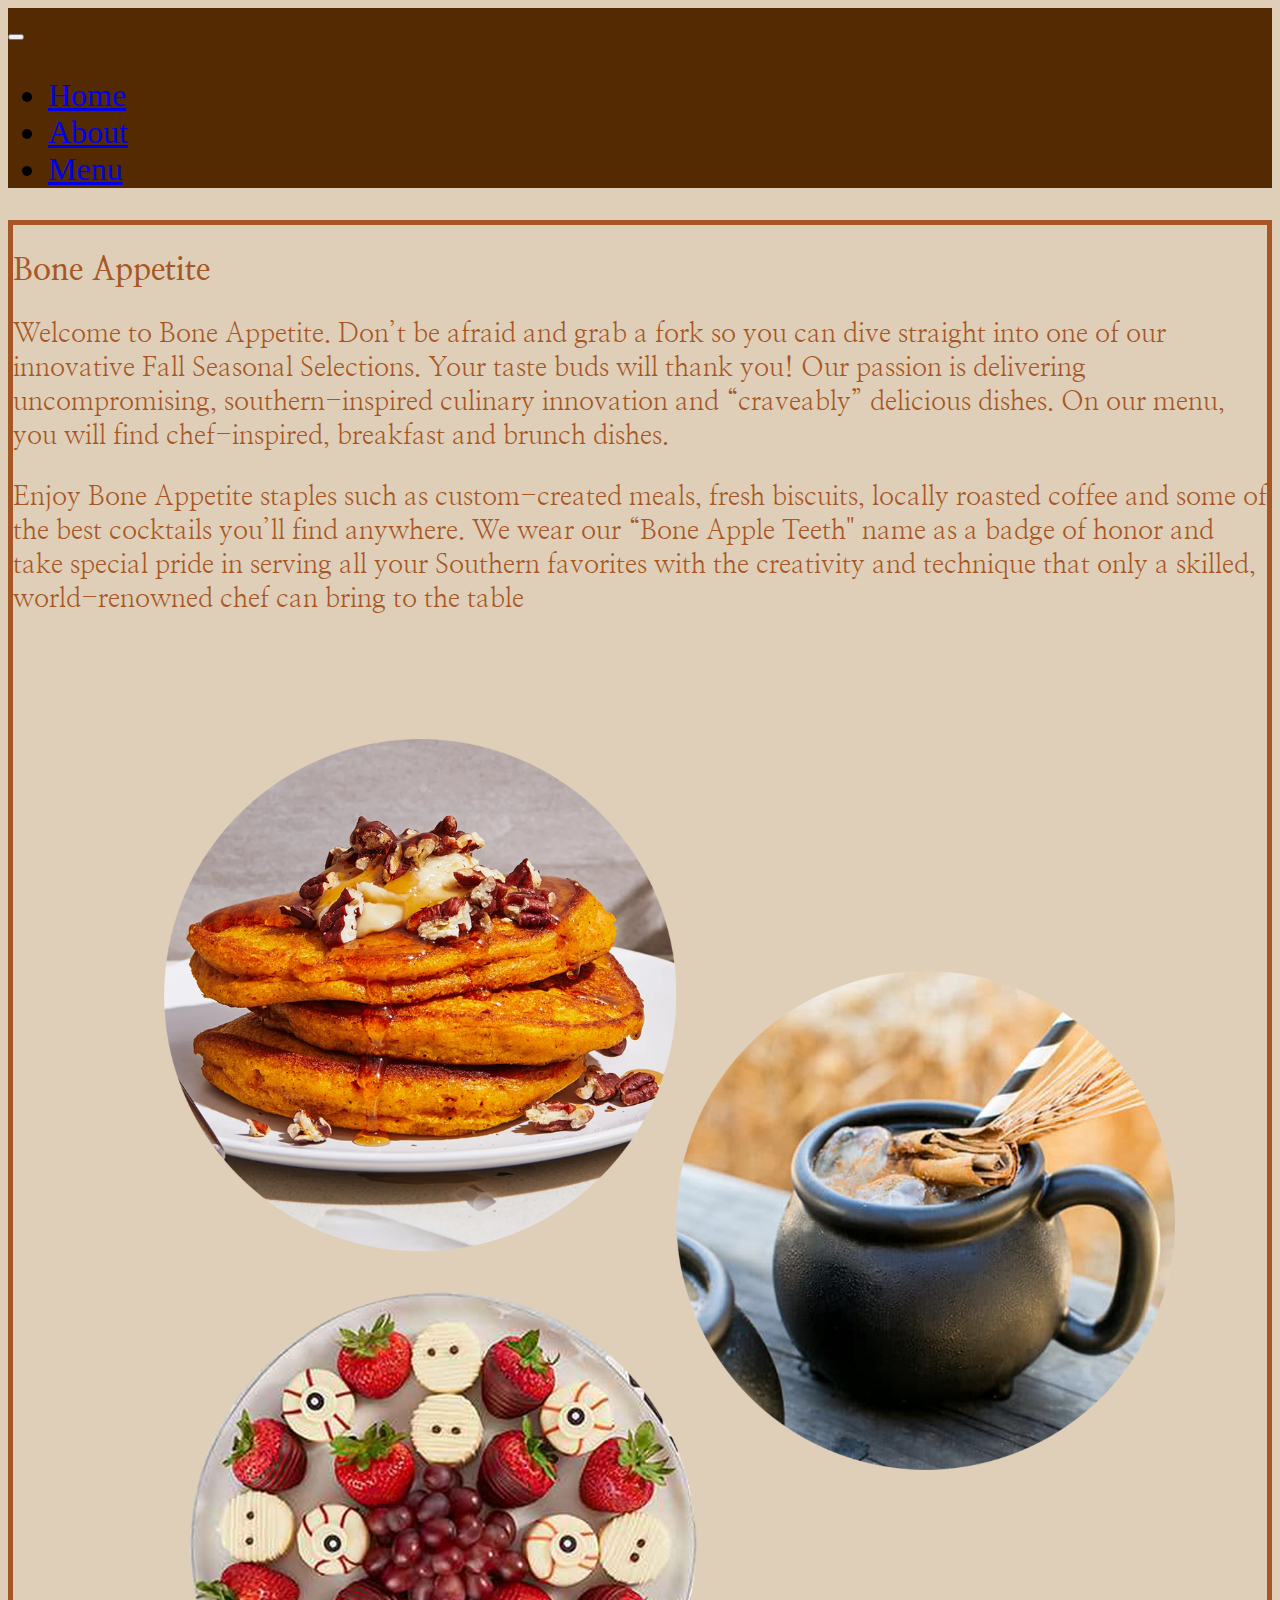
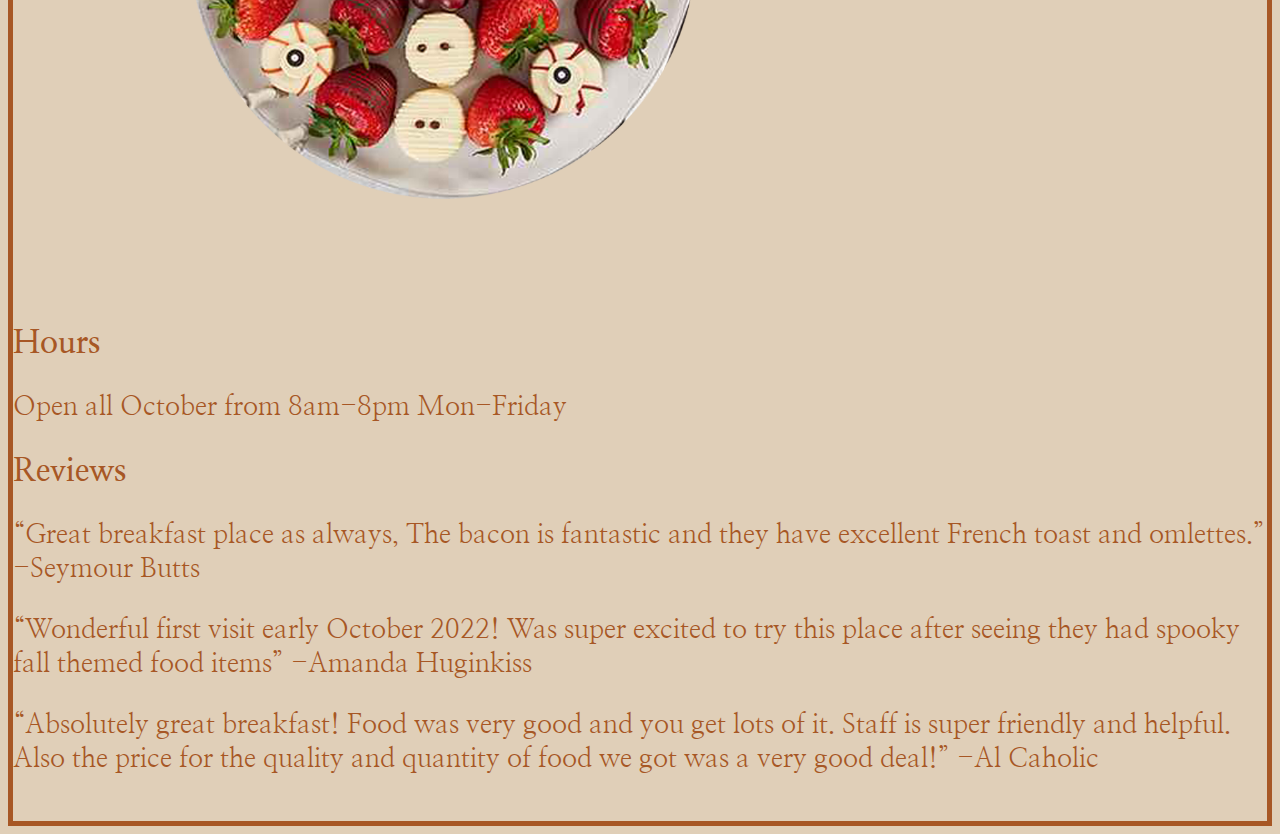
<file: index.html>
<!DOCTYPE html>
<html lang="en">
  <head>
    <meta charset="utf-8" />
    <meta name="viewport" content="width=device-width, initial-scale=1" />
    <title>Bone Appetite</title>
    <link
      href="https://cdn.jsdelivr.net/npm/bootstrap@5.2.2/dist/css/bootstrap.min.css"
      rel="stylesheet"
      integrity="sha384-Zenh87qX5JnK2Jl0vWa8Ck2rdkQ2Bzep5IDxbcnCeuOxjzrPF/et3URy9Bv1WTRi"
      crossorigin="anonymous"
     />
     <link rel="preconnect" href="https://fonts.googleapis.com">
     <link rel="preconnect" href="https://fonts.gstatic.com" crossorigin>
     <link href="https://fonts.googleapis.com/css2?family=Nanum+Myeongjo&display=swap" rel="stylesheet">
     <link rel="stylesheet" href="css/home.css" type="text/css" />
  </head>
  <body>
    <nav class="navbar navbar-expand-lg">
      <div class="container-fluid">
        <button
          class="navbar-toggler"
          type="button"
          data-bs-toggle="collapse"
          data-bs-target="#navbarNav"
          aria-controls="navbarNav"
          aria-expanded="false"
          aria-label="Toggle navigation"
        >
          <span class="navbar-toggler-icon"></span>
        </button>
        <div class="collapse navbar-collapse" id="navbarNav">
          <ul class="navbar-nav d-flex justify-content-around w-100">
            <li class="nav-item">
              <a class="nav-link active text-white" aria-current="page" href="index.html"
                >Home</a
              >
            </li>
            <li class="nav-item">
              <a class="nav-link text-white" href="about.html">About</a>
            </li>
            <li class="nav-item">
              <a class="nav-link text-white" href="menu.html">Menu</a>
            </li>
          </ul>
        </div>
      </div>
    </nav>

   <div class="body-t">
    <div class="container">
     <div class="bone">
      <div class="row">
        <div class="col-md-6 col-sm-12">
          <h1 class="display-3">Bone Appetite</h1>

          <p class="mt-md-5">Welcome to Bone Appetite. Don’t be afraid and grab a fork so you can
          dive straight into one of our innovative Fall Seasonal Selections.
          Your taste buds will thank you! Our passion is delivering
          uncompromising, southern-inspired culinary innovation and “craveably”
          delicious dishes. On our menu, you will find chef-inspired, breakfast
          and brunch dishes.</p>

          <p>Enjoy Bone Appetite staples such as custom-created meals, fresh biscuits, locally roasted coffee and some of the best cocktails you’ll find anywhere. We wear our “Bone Apple Teeth" name as a badge of honor and take special pride in serving all your Southern favorites with the creativity and technique that only a skilled, world-renowned chef can bring to the table</p>
        </div>
        <div class="col-md-6 col-sm-12">
          <img
            src="images/coffee-fruit.png"
            class="img-fluid"
            alt="Coffee, Pumpkin Pancakes, and a Fruit tray">
        </div>
     </div>
    </div>
    
    <div class="container-fluid mt-3">
      <div class="row">
     
         <div class="col-xs-12 col-sm-12 col-md-2 p-3 border bg-light text-center"> 
           <div class="hour">
           <h1 class="display-3">Hours</h1>
           <p> Open all October from 8am-8pm Mon-Friday</p>
         </div>
      </div>
  
      
        <div class=" col-xs-12 col-sm-12 col-md-10 p-3">
          <h1 class="display-3">Reviews</h1>
        <p>“Great breakfast place as always, The bacon is fantastic and
         they have excellent French toast and omlettes.”
         -Seymour Butts
        </p>

        <p>“Wonderful first visit early October 2022! Was super excited to 
           try this place after seeing they had spooky fall themed food items” 
           -Amanda Huginkiss
        </p>

        <p>“Absolutely great breakfast! Food was very good and you get lots of it.
           Staff is super friendly and helpful. Also the price for the quality and 
           quantity of food we got was a very good deal!” -Al Caholic
          </p>
    </div>
    </div>
    <br>
  </div>
    <script
      src="https://cdn.jsdelivr.net/npm/bootstrap@5.2.2/dist/js/bootstrap.bundle.min.js"
      integrity="sha384-OERcA2EqjJCMA+/3y+gxIOqMEjwtxJY7qPCqsdltbNJuaOe923+mo//f6V8Qbsw3"
      crossorigin="anonymous"
    ></script>
  </body>
</html>
</file>
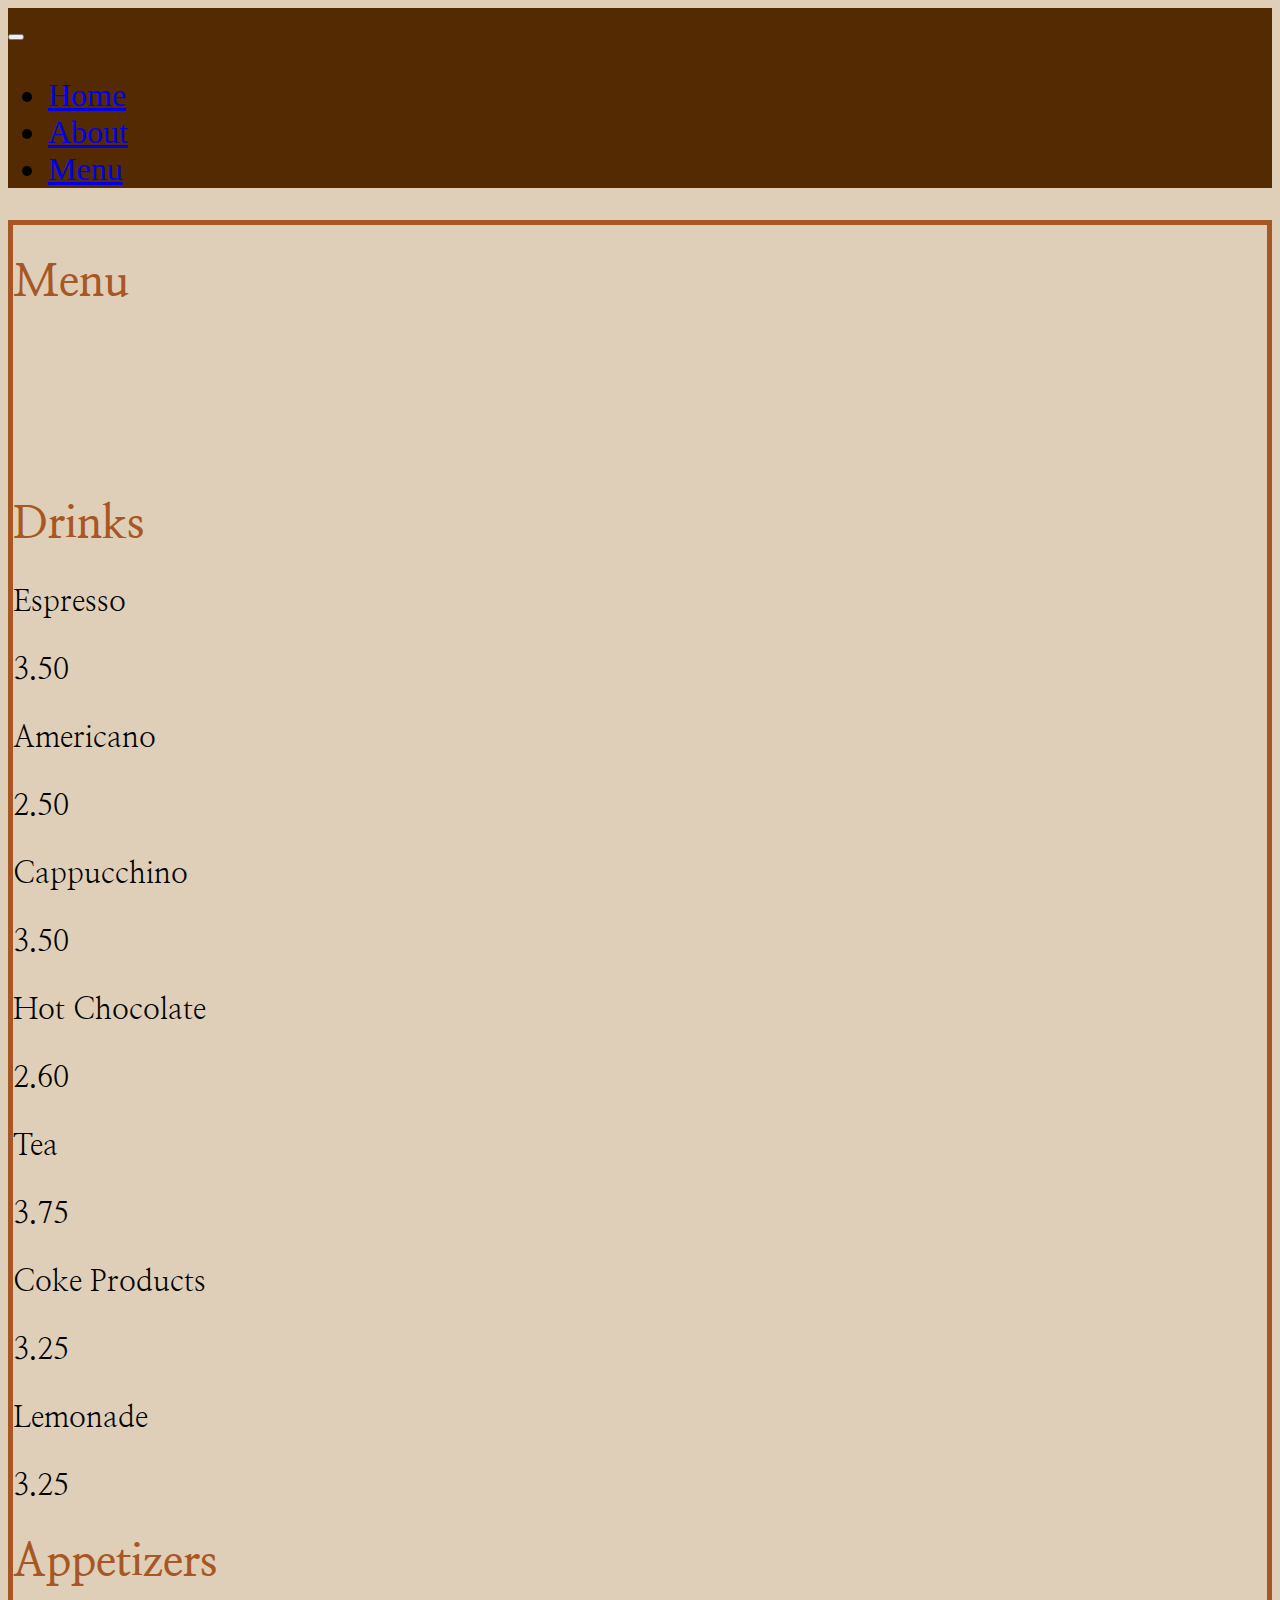
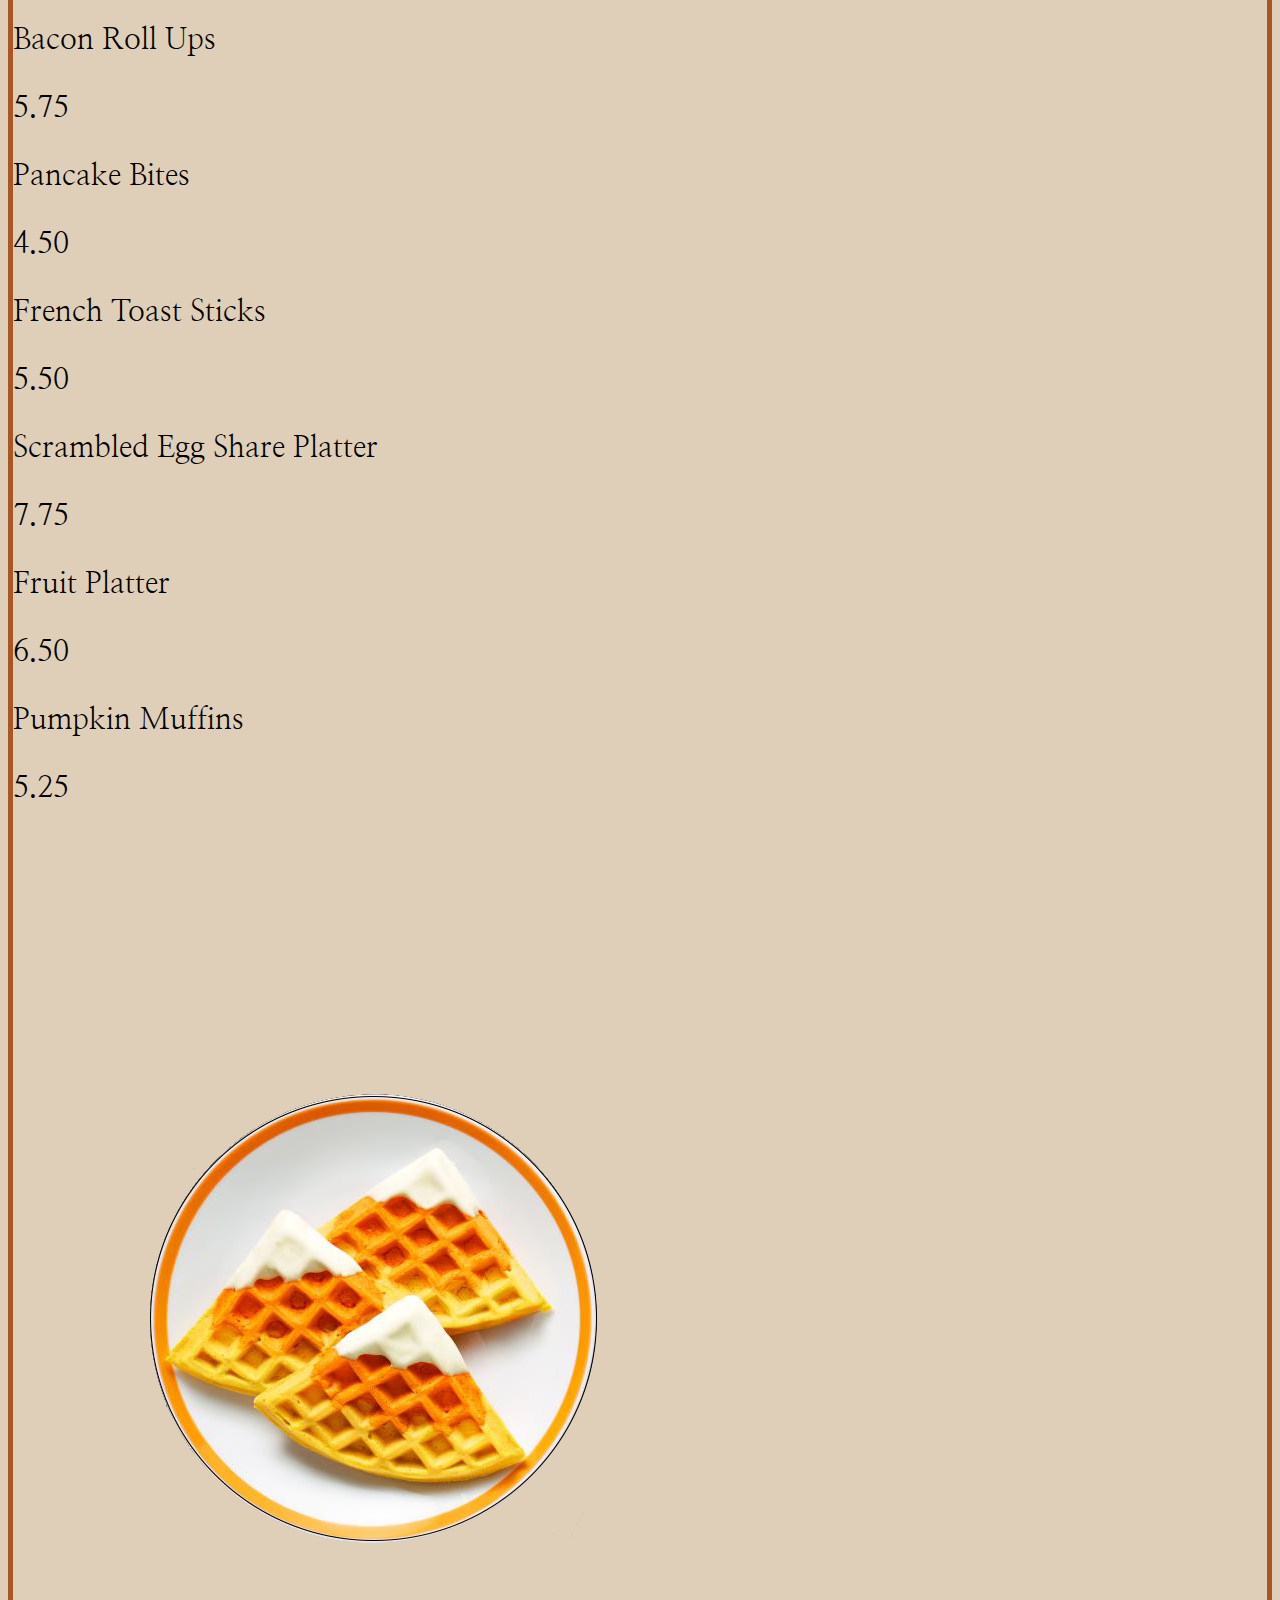
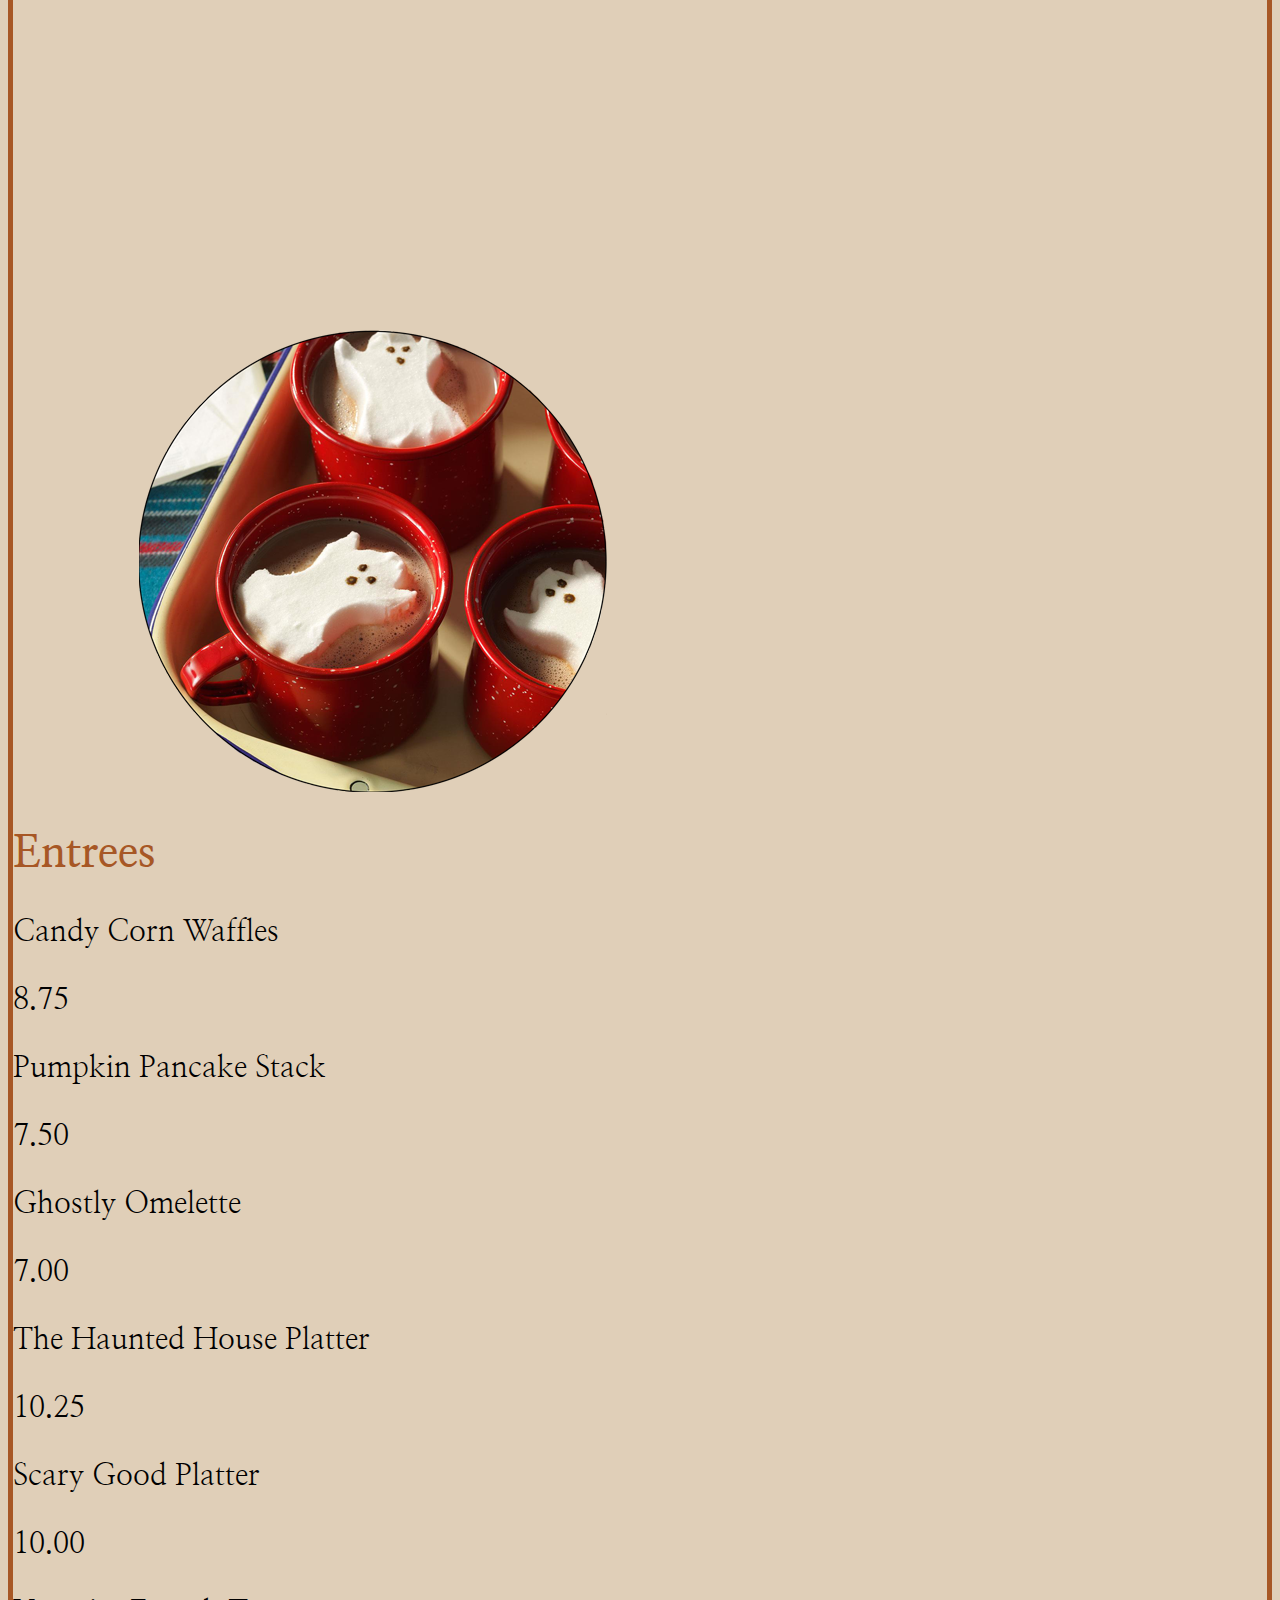
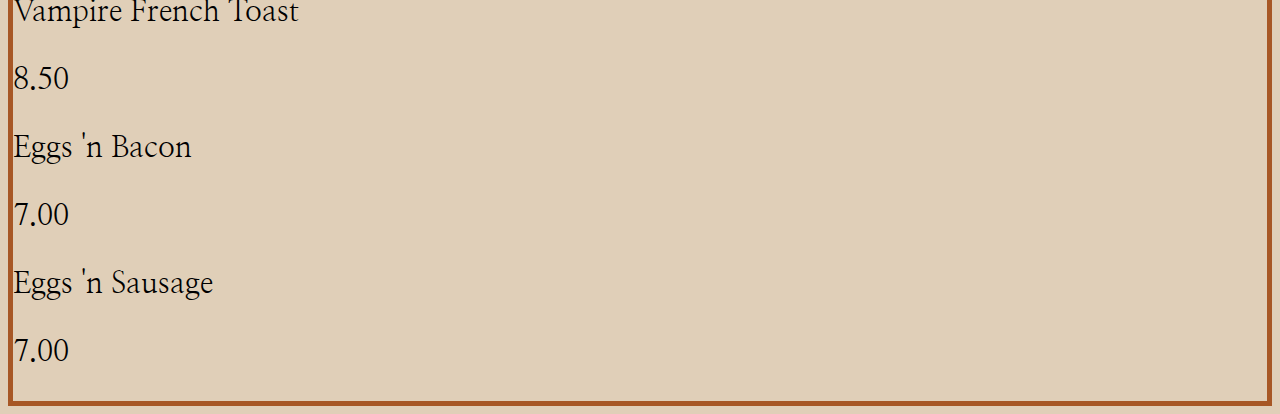
<file: menu.html>
<!DOCTYPE html>
<html lang="en">
  <head>
    <meta charset="UTF-8" />
    <meta http-equiv="X-UA-Compatible" content="IE=edge" />
    <meta name="viewport" content="width=device-width, initial-scale=1.0" />

    <title>Menu</title>

    <link
      href="https://cdn.jsdelivr.net/npm/bootstrap@5.2.2/dist/css/bootstrap.min.css"
      rel="stylesheet"
      integrity="sha384-Zenh87qX5JnK2Jl0vWa8Ck2rdkQ2Bzep5IDxbcnCeuOxjzrPF/et3URy9Bv1WTRi"
      crossorigin="anonymous"
    />
    <link rel="stylesheet" href="./css/menu.css" />
    <link rel="preconnect" href="https://fonts.googleapis.com" />
    <link rel="preconnect" href="https://fonts.gstatic.com" crossorigin />
    <link
      href="https://fonts.googleapis.com/css2?family=Nanum+Myeongjo&display=swap"
      rel="stylesheet"
    />
  </head>
  <body>
    <nav class="navbar navbar-expand-lg">
      <div class="container-fluid">
        <button
          class="navbar-toggler"
          type="button"
          data-bs-toggle="collapse"
          data-bs-target="#navbarNav"
          aria-controls="navbarNav"
          aria-expanded="false"
          aria-label="Toggle navigation"
        >
          <span class="navbar-toggler-icon"></span>
        </button>
        <div class="collapse navbar-collapse" id="navbarNav">
          <ul class="navbar-nav d-flex justify-content-around w-100">
            <li class="nav-item">
              <a
                class="nav-link active text-white"
                aria-current="page"
                href="index.html"
                >Home</a
              >
            </li>
            <li class="nav-item">
              <a class="nav-link text-white" href="about.html">About</a>
            </li>
            <li class="nav-item">
              <a class="nav-link text-white" href="menu.html">Menu</a>
            </li>
          </ul>
        </div>
      </div>
    </nav>
    <div class="body_t">
      <h1>Menu</h1>

      <div class="container">
        <div class="row">
          <div class="col-sm-12 col-md-6 bg-light">
            <div>
              <h1 class="text-center">Drinks</h1>

              <div
                class="d-flex justify-content-between align-center w-50 mx-auto"
              >
                <p>Espresso</p>
                <p>3.50</p>
              </div>
              <div
                class="d-flex justify-content-between align-center w-50 mx-auto"
              >
                <p>Americano</p>
                <p>2.50</p>
              </div>
              <div
                class="d-flex justify-content-between align-center w-50 mx-auto"
              >
                <p>Cappucchino</p>
                <p>3.50</p>
              </div>
              <div
                class="d-flex justify-content-between align-center w-50 mx-auto"
              >
                <p>Hot Chocolate</p>
                <p>2.60</p>
              </div>
              <div
                class="d-flex justify-content-between align-center w-50 mx-auto"
              >
                <p>Tea</p>
                <p>3.75</p>
              </div>
              <div
                class="d-flex justify-content-between align-center w-50 mx-auto"
              >
                <p>Coke Products</p>
                <p>3.25</p>
              </div>
              <div
                class="d-flex justify-content-between align-center w-50 mx-auto"
              >
                <p>Lemonade</p>
                <p>3.25</p>
              </div>
              <h1 class="text-center">Appetizers</h1>
              <div
                class="d-flex justify-content-between align-center w-50 mx-auto"
              >
                <p>Bacon Roll Ups</p>
                <p>5.75</p>
              </div>
              <div
                class="d-flex justify-content-between align-center w-50 mx-auto"
              >
                <p>Pancake Bites</p>
                <p>4.50</p>
              </div>
              <div
                class="d-flex justify-content-between align-center w-50 mx-auto"
              >
                <p>French Toast Sticks</p>
                <p>5.50</p>
              </div>
              <div
                class="d-flex justify-content-between align-center w-50 mx-auto"
              >
                <p>Scrambled Egg Share Platter</p>
                <p>7.75</p>
              </div>
              <div
                class="d-flex justify-content-between align-center w-50 mx-auto"
              >
                <p>Fruit Platter</p>
                <p>6.50</p>
              </div>
              <div
                class="d-flex justify-content-between align-center w-50 mx-auto"
              >
                <p>Pumpkin Muffins</p>
                <p>5.25</p>
              </div>
            </div>
          </div>
          <div class="col-sm-12 col-md-6">
            <img src="./images/Waffles.png" alt="candy corn shaped waffles" />
          </div>
        </div>
      </div>
      <div class="container">
        <div class="row">
          <div class="col-sm-12 col-md-6">
            <img
              src="./images/Hot_Chocolate.png"
              alt="Hot chocolate with ghost marshmallow"
            />
          </div>
          <div class="col-sm-12 col-md-6 bg-light">
            <div>
              <h1 class="text-center">Entrees</h1>
              <div
                class="d-flex justify-content-between align-center w-50 mx-auto"
              >
                <p>Candy Corn Waffles</p>
                <p>8.75</p>
              </div>
              <div
                class="d-flex justify-content-between align-center w-50 mx-auto"
              >
                <p>Pumpkin Pancake Stack</p>
                <p>7.50</p>
              </div>
              <div
                class="d-flex justify-content-between align-center w-50 mx-auto"
              >
                <p>Ghostly Omelette</p>
                <p>7.00</p>
              </div>
              <div
                class="d-flex justify-content-between align-center w-50 mx-auto"
              >
                <p>The Haunted House Platter</p>
                <p>10.25</p>
              </div>
              <div
                class="d-flex justify-content-between align-center w-50 mx-auto"
              >
                <p>Scary Good Platter</p>
                <p>10.00</p>
              </div>
              <div
                class="d-flex justify-content-between align-center w-50 mx-auto"
              >
                <p>Vampire French Toast</p>
                <p>8.50</p>
              </div>
              <div
                class="d-flex justify-content-between align-center w-50 mx-auto"
              >
                <p>Eggs 'n Bacon</p>
                <p>7.00</p>
              </div>
              <div
                class="d-flex justify-content-between align-center w-50 mx-auto"
              >
                <p>Eggs 'n Sausage</p>
                <p>7.00</p>
              </div>
            </div>
          </div>
        </div>
      </div>
    </div>
    <script
      src="https://cdn.jsdelivr.net/npm/bootstrap@5.2.2/dist/js/bootstrap.bundle.min.js"
      integrity="sha384-OERcA2EqjJCMA+/3y+gxIOqMEjwtxJY7qPCqsdltbNJuaOe923+mo//f6V8Qbsw3"
      crossorigin="anonymous"
    ></script>
  </body>
</html>
</file>
<file: css/home.css>
body {
  background-color: #e0cfb8;
}

nav {
  background-color: #532a02 !important;
  font-size: xx-large;
}

.body-t {
  border-style: solid;
  border-width: 5px;
  border-color: #a75725;
}

.img-fluid {
  width: 100%;
}

.display-3 {
  font-family: "Nanum Myeongjo", serif;
  color: #a75725;
}

.bone {
  margin: 2% 0 0 0;
}

p {
  font-family: "Nanum Myeongjo", serif;
  color: #a75725;
  font-size: 3vh;
}

@media screen and (max-width: 600px) {
  .container {
    direction: column-reverse;
  }
  p {
    font-size: 95%;
  }
}
</file>
<file: css/menu.css>
body {
  background-color: #e0cfb8;
}
.body_t {
  border-style: solid;
  border-width: 5px;
  border-color: #a75725;
}
nav {
  background-color: #532a02 !important;
  font-size: xx-large;
}

h1 {
  color: #a75725;
  font-size: 45px;
  font-family: "Nanum Myeongjo", serif;
}
img {
  size: 130%;
  padding-top: 20%;
  padding-left: 10%;
  padding-right: 10%;
}
p {
  font-size: 30px;
  font-family: "Nanum Myeongjo", serif;
}
.container {
  padding-top: 10%;
}
</file>
